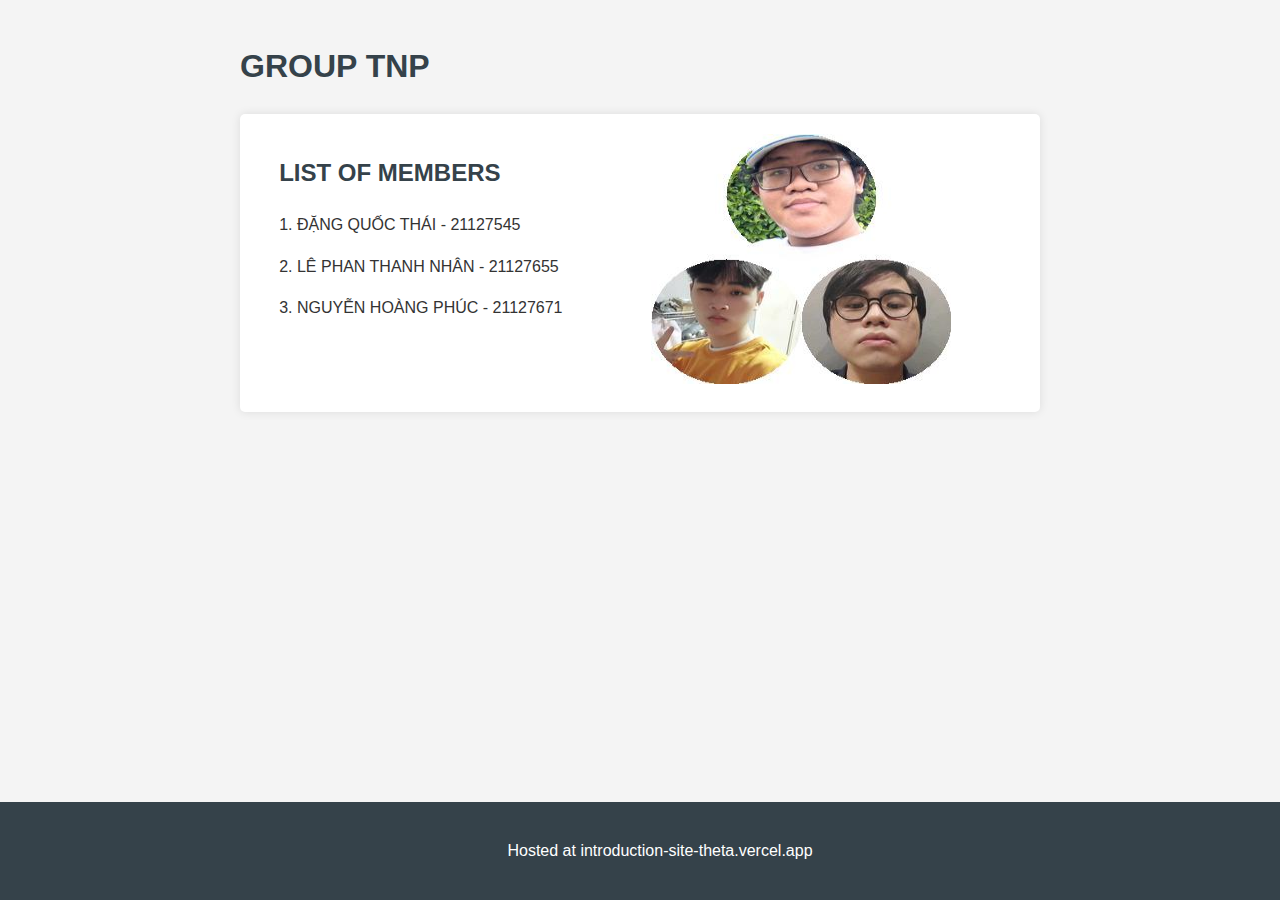
<file: index.html>
<!DOCTYPE html>
<html lang="en">
<head>
    <meta charset="UTF-8">
    <meta name="viewport" content="width=device-width, initial-scale=1.0">
    <title>Group Information</title>
    <link rel="stylesheet" href="default.css">
</head>
<body>
    <h1>GROUP TNP</h1>
<div class="box">
    <section>
        <h2>LIST OF MEMBERS</h2>
        <p>1. ĐẶNG QUỐC THÁI - 21127545</p>
        <p>2. LÊ PHAN THANH NHÂN - 21127655</p>
        <p>3. NGUYỄN HOÀNG PHÚC - 21127671</p>
    </section>
    <section>   
        <img src="images/group.jpg" alt="Group Image" usemap="#image-map" width="300" height="300">

        <map name="image-map">
            <area shape="circle" coords="150,70,75" alt="Section 1" href="members/21127545/21127545.html">
            <area shape="circle" coords="85,215,75" alt="Section 2" href="members/21127655/21127655.html">
            <area shape="circle" coords="215,215,75" alt="Section 3" href="members/21127671/21127671.html">
            
        </map>
    </section>
</div>
<footer>
    <p>Hosted at <a href="https://introduction-site-theta.vercel.app">introduction-site-theta.vercel.app</a></p>
</footer>
</body>
</html>
</file>
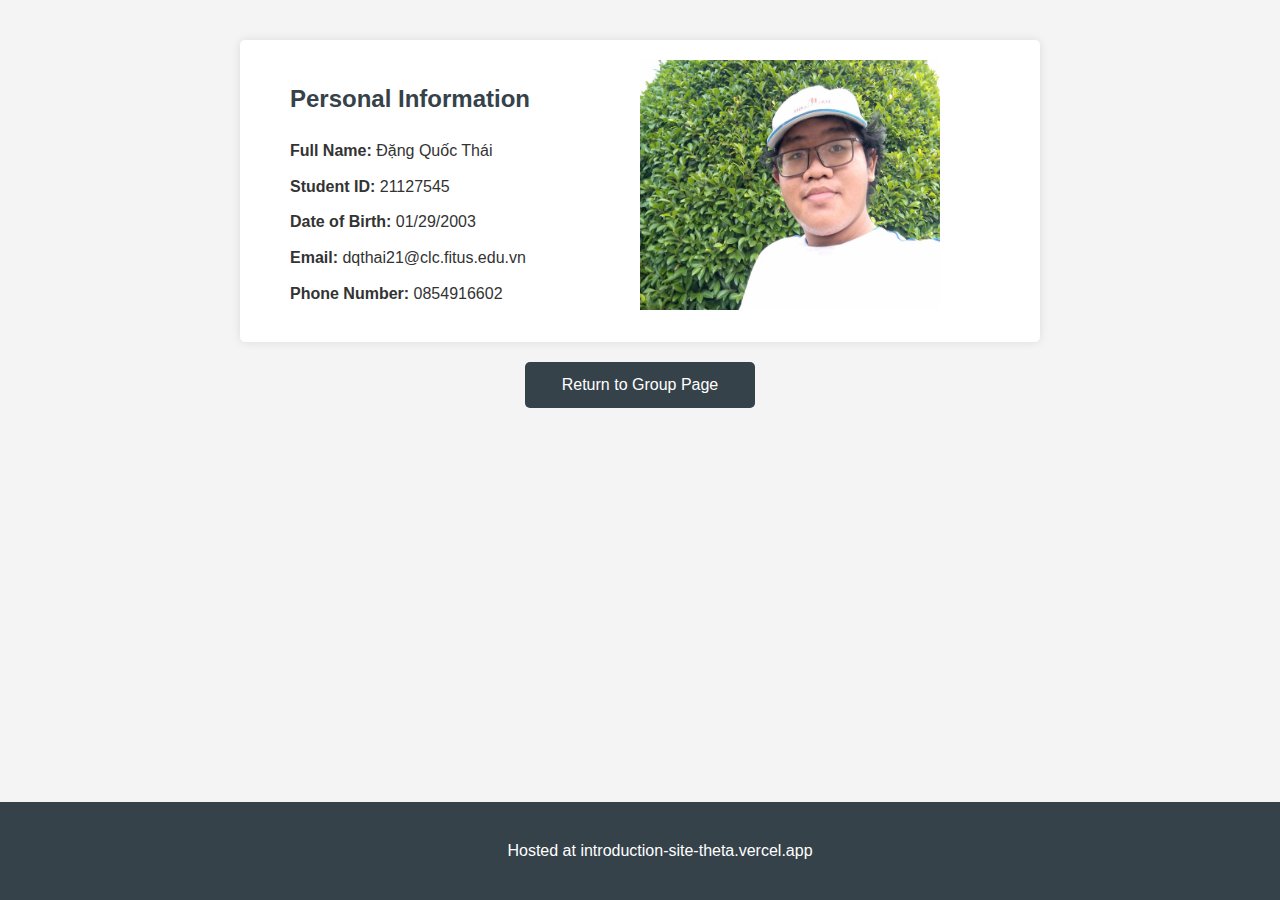
<file: members/21127545/21127545.html>
<!DOCTYPE html>
<head>
    <meta charset="UTF-8">
    <meta name="viewport" content="width=device-width, initial-scale=1.0">
    <title>Quốc Thái - Member Information</title>
    <link rel="stylesheet" href="../../default.css">
</head>
<body>
    <main>
        <div class="box">
            
            <section id="personal-info">
                <h2>Personal Information</h2>
                <ul>
                    <li><strong>Full Name:</strong> Đặng Quốc Thái</li>
                    <li><strong>Student ID:</strong> 21127545</li>
                    <li><strong>Date of Birth:</strong> 01/29/2003</li>
                    <li><strong>Email:</strong> dqthai21@clc.fitus.edu.vn</li>
                    <li><strong>Phone Number:</strong> 0854916602</li>
                </ul>
            </section>
            <section id="profile-photo">
                <img src="images/DQT.jpg" height="300" width="300" alt="Thai's Photo">
            </section>
        </div>
        <div class="button">
            <a href="../../index.html" class="back-link">Return to Group Page</a>
        </div>
    </main>
    <footer>
        <p>Hosted at <a href="https://introduction-site-theta.vercel.app">introduction-site-theta.vercel.app</a></p>
    </footer>
</body>
</html>
</file>
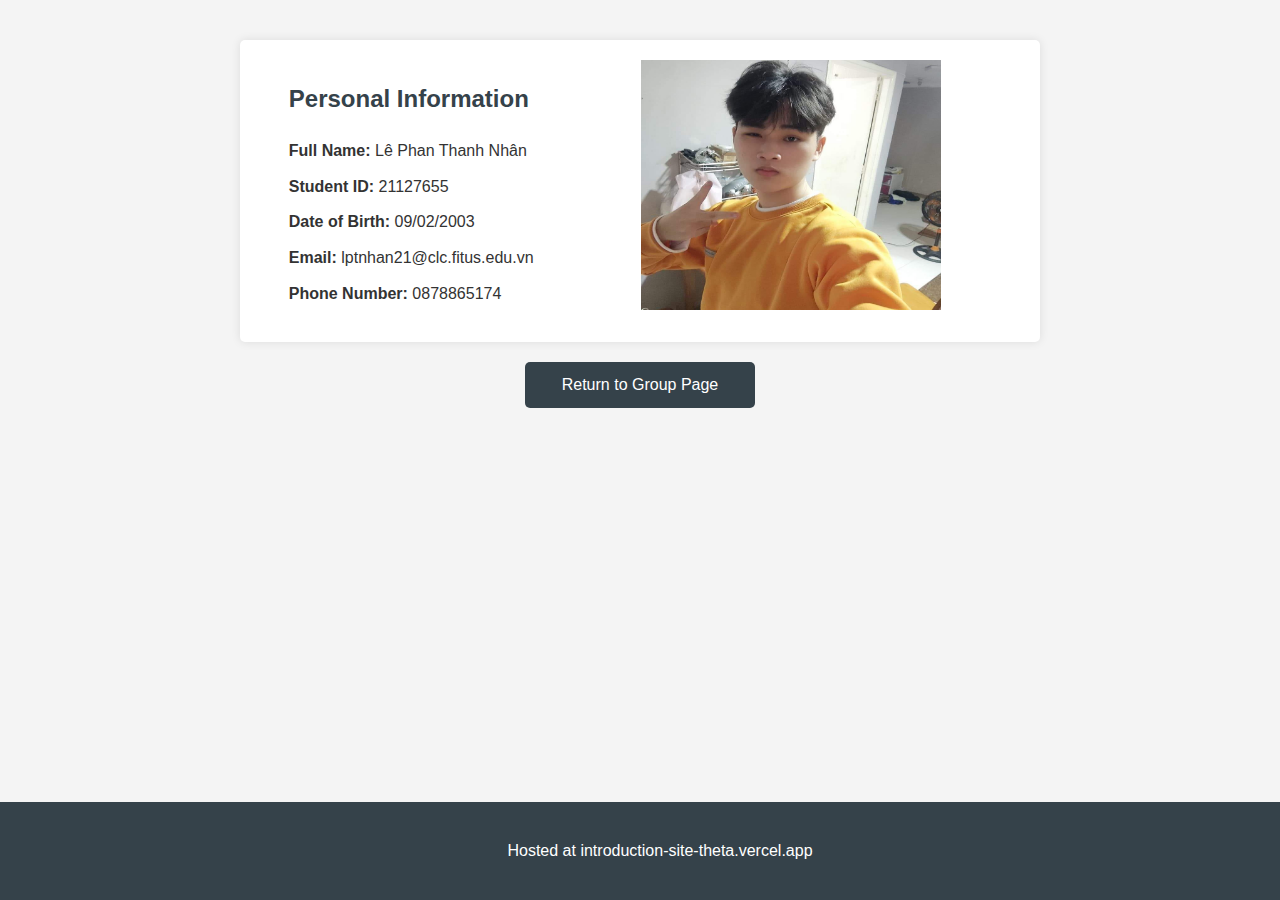
<file: members/21127655/21127655.html>
<!DOCTYPE html>
<head>
    <meta charset="UTF-8">
    <meta name="viewport" content="width=device-width, initial-scale=1.0">
    <title>Quốc Thái - Member Information</title>
    <link rel="stylesheet" href="../../default.css">
</head>
<body>
    <main>
        <div class="box">
            
            <section id="personal-info">
                <h2>Personal Information</h2>
                <ul>
                    <li><strong>Full Name:</strong> Lê Phan Thanh Nhân</li>
                    <li><strong>Student ID:</strong> 21127655</li>
                    <li><strong>Date of Birth:</strong> 09/02/2003</li>
                    <li><strong>Email:</strong> lptnhan21@clc.fitus.edu.vn</li>
                    <li><strong>Phone Number:</strong> 0878865174</li>
                </ul>
            </section>
            <section id="profile-photo">
                <img src="images/LPTN.jpg" height="300" width="300" alt="Nhan's Photo">
            </section>
        </div>
        <div class="button">
            <a href="../../index.html" class="back-link">Return to Group Page</a>
        </div>
    </main>
    <footer>
        <p>Hosted at <a href="https://introduction-site-theta.vercel.app">introduction-site-theta.vercel.app</a></p>
    </footer>
</body>
</html>
</file>
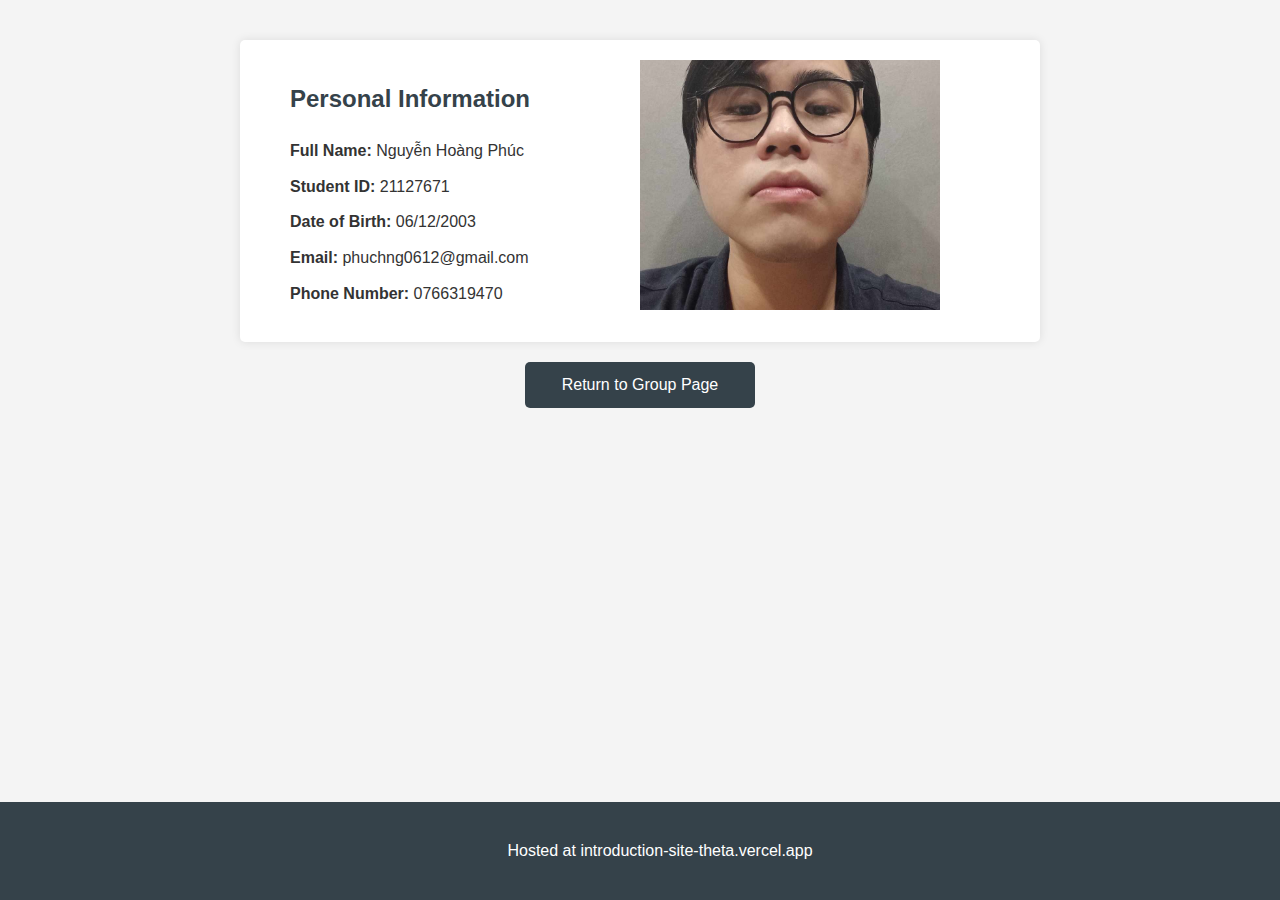
<file: members/21127671/21127671.html>
<!DOCTYPE html>
<head>
    <meta charset="UTF-8">
    <meta name="viewport" content="width=device-width, initial-scale=1.0">
    <title>Hoàng Phúc - Member Information</title>
    <link rel="stylesheet" href="../../default.css">
</head>
<body>
    <main>
        <div class="box">
            
            <section id="personal-info">
                <h2>Personal Information</h2>
                <ul>
                    <li><strong>Full Name:</strong> Nguyễn Hoàng Phúc</li>
                    <li><strong>Student ID:</strong> 21127671</li>
                    <li><strong>Date of Birth:</strong> 06/12/2003</li>
                    <li><strong>Email:</strong> phuchng0612@gmail.com</li>
                    <li><strong>Phone Number:</strong> 0766319470</li>
                </ul>
            </section>
            <section id="profile-photo">
                <img src="images/NHP.jpg" alt="Hoang Phuc's Photo" height="300" width="300" class="phuc-image">
            </section>
        </div>
        <div class="button">
            <a href="../../index.html" class="back-link">Return to Group Page</a>
        </div>
    </main>
    <footer>
        <p>Hosted at <a href="https://introduction-site-theta.vercel.app">introduction-site-theta.vercel.app</a></p>
    </footer>
</body>
</html>
</file>
<file: default.css>
body {
    font-family: Arial, sans-serif;
    line-height: 1.6;
    color: #333;
    max-width: 800px;
    margin: 0 auto;
    padding: 20px;
    background-color: #f4f4f4;
}
header {
    background-color: #35424a;
    color: #ffffff;
    text-align: center;
    padding: 20px;
}
footer {
    text-align: center;
    padding: 20px;
    background-color: #35424a;
    color: #ffffff;
    position: fixed;
    bottom: 0;
    left: 0;
    width: 100%;
}

footer a {
    color: #ffffff;
    text-decoration: none;
}

footer a:hover {
    text-decoration: underline;
}

h1, h2, h3 {
    color: #35424a;
}


#personal-info ul {
    list-style-type: none;
    padding: 0;
}
.box {
    display: flex;
    background-color: #ffffff;
    padding: 20px;
    margin-top: 20px;
    border-radius: 5px;
    box-shadow: 0 0 10px rgba(0, 0, 0, 0.1);
    justify-content: space-around;
}
#personal-info li {
    margin-bottom: 10px;
}

.back-link {
    margin-top: 20px;
    padding: 10px 15px;
    background-color: #35424a;
    color: #ffffff;
    text-decoration: none;
    text-align: center;
    border-radius: 5px;
    transition: background-color 0.3s ease;
    display: inline-block;
    width: 200px;
}

.center {
  margin: auto;
  width: 50%;
  font-size: 40px;
  font-weight: bold;
  font-family: 'Lucida Sans', 'Lucida Sans Regular', 'Lucida Grande', 'Lucida Sans Unicode', Geneva, Verdana, sans-serif;
  align-items: center;
  text-align: center;
  padding: 20px;
}

table {
    font-family: arial, sans-serif;
    border-collapse: collapse;
    width: 100%;
  }
  
td, th {
    border: 1px solid #dddddd;
    text-align: left;
    padding: 8px;
}
  
tr:nth-child(even) {
    background-color: #dddddd;
}

img{
    width: 300px;
    height: 250px;
}

.student {
    margin-bottom: 20px;
    display: flex;
    justify-content: center;
    align-items: center;
}

section {
    margin-right: 50px;
}

.button{
    display: flex;
    justify-content: center;
    align-items: center; 
}

.phuc-image {
    object-fit: cover;
    object-position: center;
}
</file>
